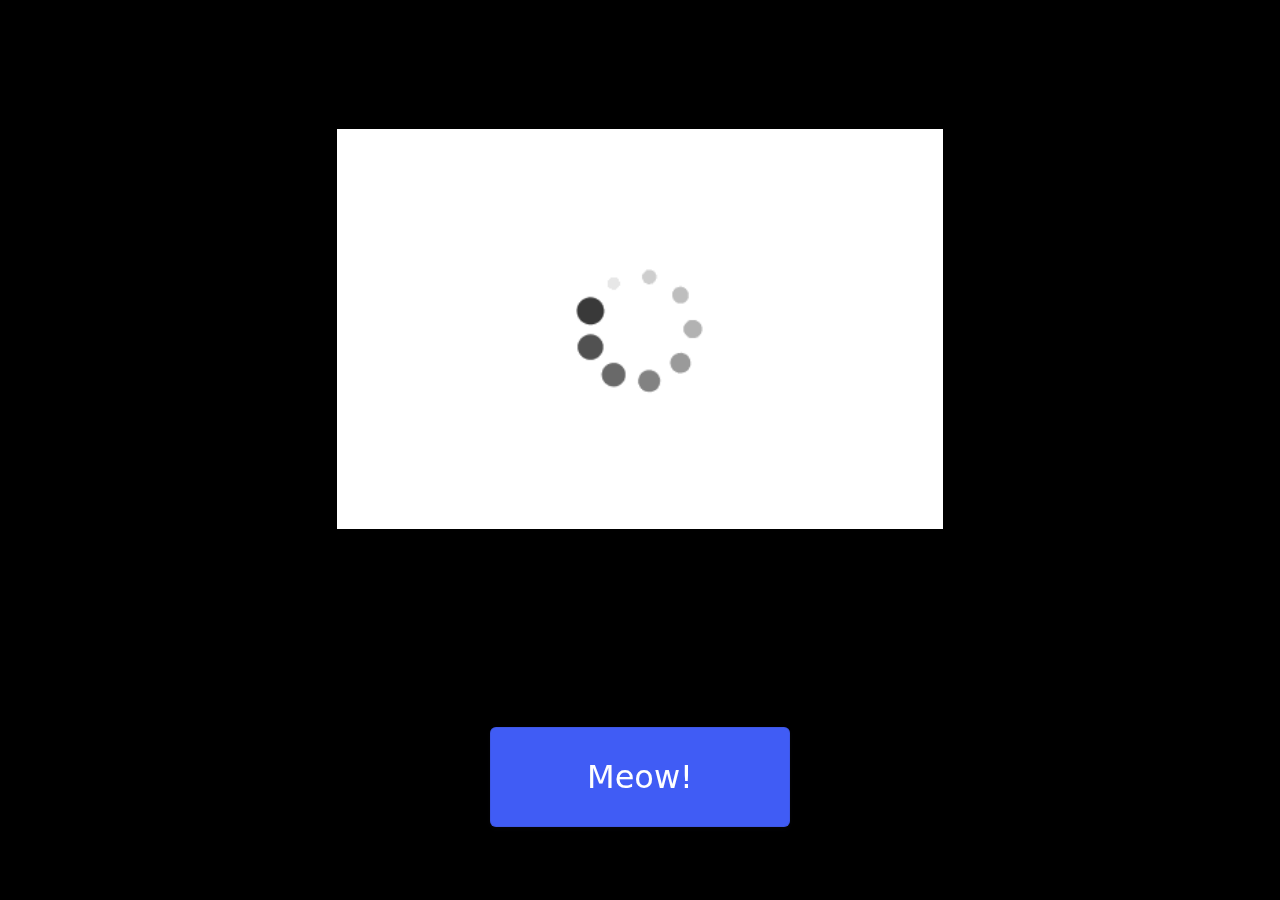
<file: index.html>
<!DOCTYPE html>
<html lang="en">
  <head>
    <meta charset="UTF-8" />
    <meta http-equiv="X-UA-Compatible" content="IE=edge" />
    <meta name="viewport" content="width=device-width, initial-scale=1.0" />
    <title>Sad</title>
    <link rel="stylesheet" href="index.css" />
    <script defer src="index.js"></script>
    <!-- <script src="one.js"></script> -->
    <!-- <script src="two.js"></script> -->
    <!-- <script src="three.js"></script> -->
  </head>
  <body>
    <audio hidden src="./meow.mp3"></audio>
    <div class="img-div">
      <img />
    </div>
    <div class="button-div">
      <button class="button-9">Meow!</button>
    </div>
  </body>
</html>
</file>
<file: index.css>
* {
  margin: 0;
  padding: 0;
  box-sizing: border-box;
}

/* for andriod devices */
html {
  height: fill-available;
  height: -webkit-fill-available;
}

body {
  background-color: black;
  min-height: 100vh;
  /* for andriod devices */
  min-height: fill-available;
  min-height: -webkit-fill-available;
  display: flex;
  flex-direction: column;
  gap: 16px;
  padding: 16px;
}

div {
  display: flex;
  align-items: center;
  justify-content: center;
}

.img-div {
  flex: 2;
}

.button-div {
  flex: 1;
}

img {
  height: 400px;
}

/* button {
  color: white;
  font-family: system-ui, -apple-system, BlinkMacSystemFont, "Segoe UI", Roboto,
    Oxygen, Ubuntu, Cantarell, "Open Sans", "Helvetica Neue", sans-serif;
  font-size: 32px;
  width: 300px;
  height: 100px;
  background-color: blue;
  border: 0;
  border-radius: 24px;
} */

/* button:active {
  transform: scale(0.9);
} */

/* CSS */
.button-9 {
  appearance: button;
  backface-visibility: hidden;
  background-color: #405cf5;
  border-radius: 6px;
  border-width: 0;
  box-shadow: rgba(50, 50, 93, 0.1) 0 0 0 1px inset,
    rgba(50, 50, 93, 0.1) 0 2px 5px 0, rgba(0, 0, 0, 0.07) 0 1px 1px 0;
  box-sizing: border-box;
  color: #fff;
  cursor: pointer;
  font-family: -apple-system, system-ui, "Segoe UI", Roboto, "Helvetica Neue",
    Ubuntu, sans-serif;
  font-size: 100%;
  line-height: 1.15;
  margin: 12px 0 0;
  outline: none;
  overflow: hidden;
  padding: 0 25px;
  position: relative;
  text-align: center;
  text-transform: none;
  transform: translateZ(0);
  transition: all 0.2s, box-shadow 0.08s ease-in;
  user-select: none;
  -webkit-user-select: none;
  touch-action: manipulation;
  /* width: 100%; */
  /* height: 44px; */
  width: 300px;
  height: 100px;
  font-size: 32px;
}

.button-9:disabled {
  cursor: default;
}

.button-9:active {
  transform: scale(0.95);
}
.button-9:focus {
  box-shadow: rgba(50, 50, 93, 0.1) 0 0 0 1px inset,
    rgba(50, 50, 93, 0.2) 0 6px 15px 0, rgba(0, 0, 0, 0.1) 0 2px 2px 0,
    rgba(50, 151, 211, 0.3) 0 0 0 4px;
}
</file>
